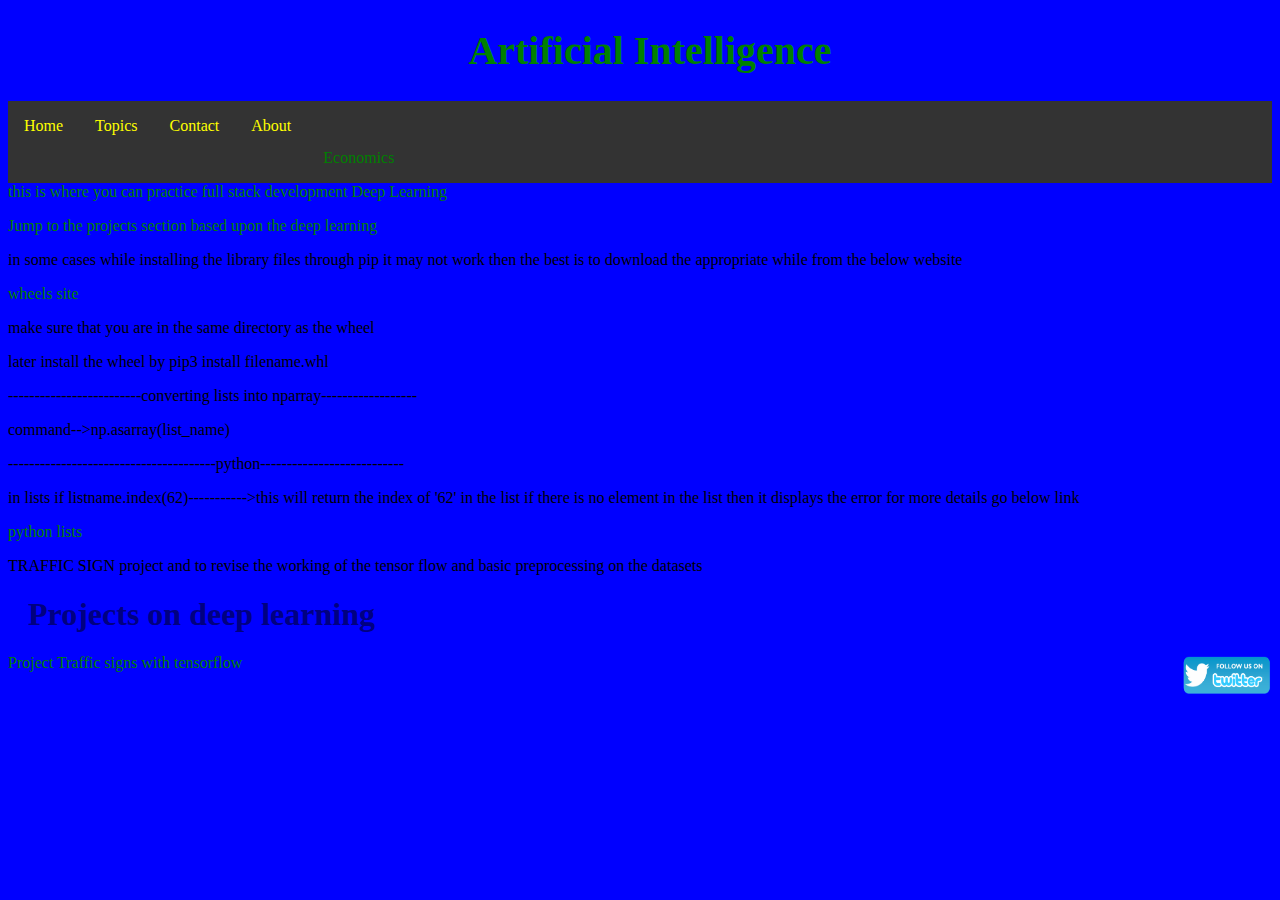
<file: blog.html>
<!DOCTYPE html>
<html>
<head>
	<link rel="stylesheet" type="text/css" href="blog.css">
	<link rel="stylesheet" type="text/css" href="machine learning.css">
	
</head>
<body background="https://www.accenture.com//www.accenture.com/t20170821T072638Z__w__/us-en/_acnmedia/Accenture/Conversion-Assets/DotCom/Images/Local/us-en/1/Accenture-Health-us-en-insight-artificial-intelligence-healthcare-Mobile.jpg">


<h1 style="font-size:40px;
text-align:center; 
color:green" >Artificial Intelligence</h1>
<ul>
	<li><a href="">Home</a></li>
	<li><a href="">Topics</a></li>
	<li><a href="">Contact</a></li>
	<li><a href="">About</li>
	<li><a href="economics.html">Economics</a></li>
</ul>
<a href="index.html">this is where you can practice full stack development</a>

<a href="C:\Users\ranad\Desktop\Schedule\blog\deep learning.html" >Deep Learning</a>
<p><a href="#C4">Jump to the projects section based upon the deep learning</a></p>
<p>in some cases while installing the library files through pip it may not work then the best is to download the appropriate while from the below website</p>
	<a href ="https://www.lfd.uci.edu/~gohlke/pythonlibs/#pygame" target="_blank">wheels site</a>
	<p>make sure that you are in the same directory as the wheel</p>
	<p>later install the wheel by pip3 install filename.whl</p>
	<p>-------------------------converting lists into nparray------------------</p>
	<p>command-->np.asarray(list_name)</p>
	<p>---------------------------------------python---------------------------</p>
	<p>in lists if listname.index(62)----------->this will return the index of '62' in the list    if there is no element in the list then it displays the error for more details go below link</p>
	<a href="https://www.geeksforgeeks.org/python-list-index/" target="_self">python lists</a>
	<script>
	document.getElementById("demo").innerHTML="My first html";
	</script>

	<p>TRAFFIC SIGN project and to revise the working of the tensor flow and basic preprocessing on the datasets</P>
		<h1 id="#C4">Projects on deep learning </h1>
	<a href="https://www.datacamp.com/community/tutorials/tensorflow-tutorial?utm_source=adwords_ppc&utm_campaignid=1455363063&utm_adgroupid=65083631748&utm_device=c&utm_keyword=&utm_matchtype=b&utm_network=g&utm_adpostion=1t1&utm_creative=278443377077&utm_targetid=aud-390929969673:dsa-498578051924&utm_loc_interest_ms=&utm_loc_physical_ms=9062137&gclid=CjwKCAjwrNjcBRA3EiwAIIOvqy1FwKYAiLLnLqvSHhXCk3V1Mk0MXntb-dV5DmAZWPBWT73HzPDCixoCzvcQAvD_BwE" target="_top">Project Traffic signs with tensorflow </a>

	<a href="https://twitter.com/ranadheer314" target="_blank" title="ranadheer"><img src="twitter-button.png" alt="Follow on twitter" align="right" style="width:90px;height:42px;border:0;"></a>

</body>
</html>
</file>
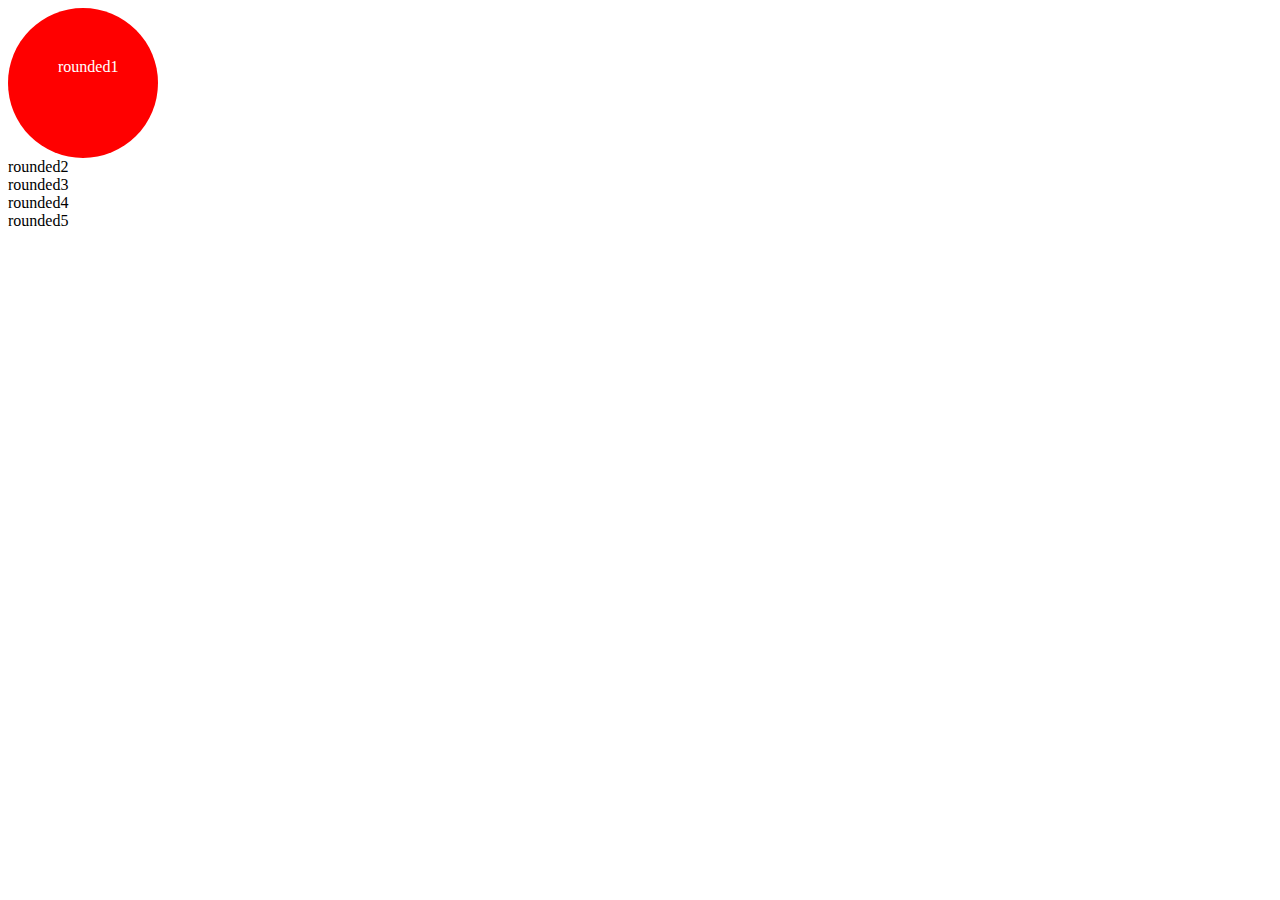
<file: colors_gradients.html>
<!DOCTYPE html>
<html>
    <head>
        <title>backgrounds & Gradients</title>
        <style>
        #rounded1{
            background:red;
            color:white;
            height:50px;
            width:50px;
            padding:50px;
            border-radius:70%;
        }
            </style>

    </head>
    <body>
        <div id="rounded1">rounded1
        </div>
        <div id="rounded4">rounded2
            </div>
        <div id="rounded2">rounded3
            </div>
        <div id="rounded3">rounded4
            </div>
        <div id="rounded4">rounded5
            </div>

    </body>
</html>
</file>
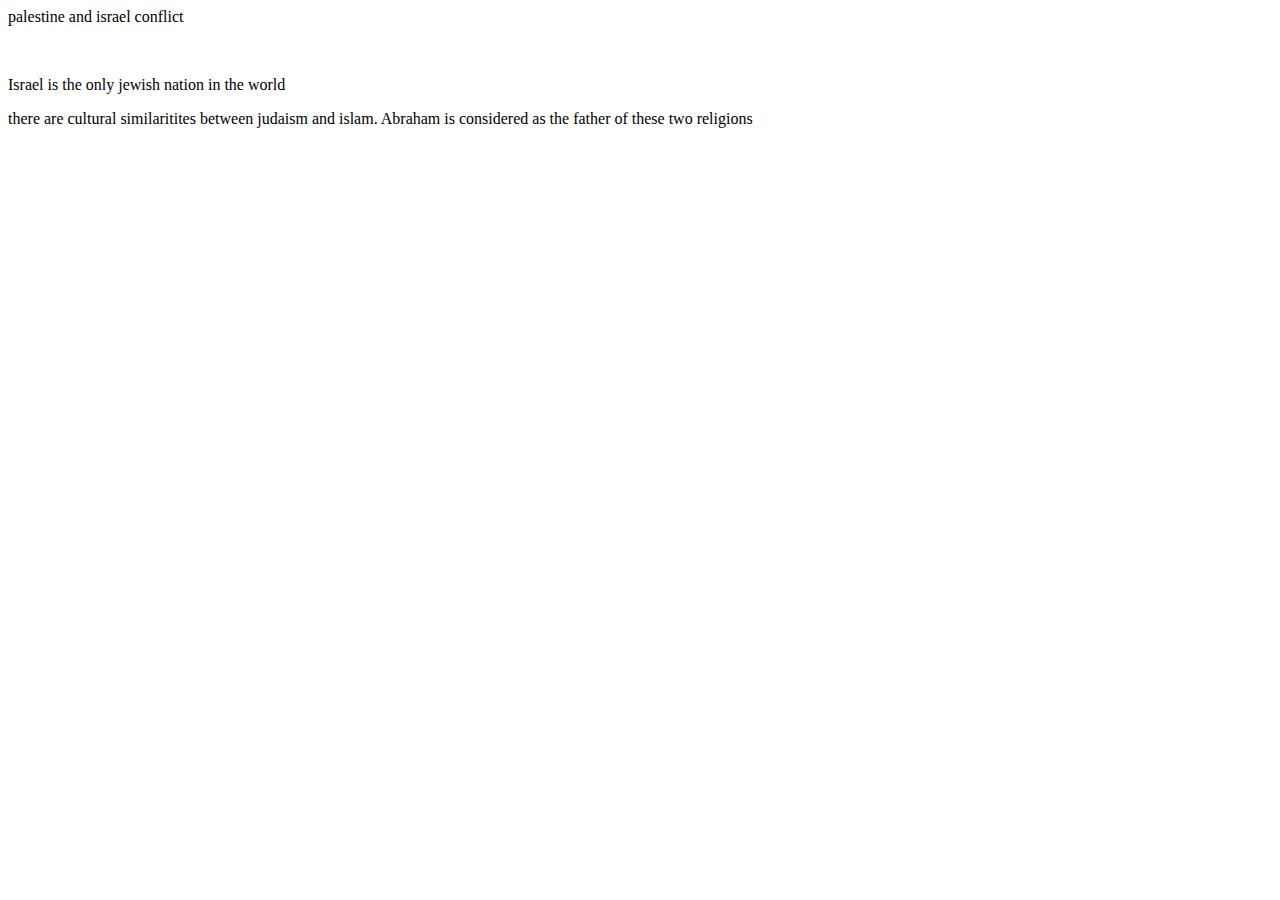
<file: economics.html>
<html>
    <head>
        <title>Economics</title>
    </head>
    <body>
        <p>palestine and israel conflict</p>
        <br>
        <p>Israel is the only jewish nation in the world </p>
        <p>there are cultural similaritites between judaism and islam. Abraham is considered as the father of these two religions</p>
    </body>
</html>
</file>
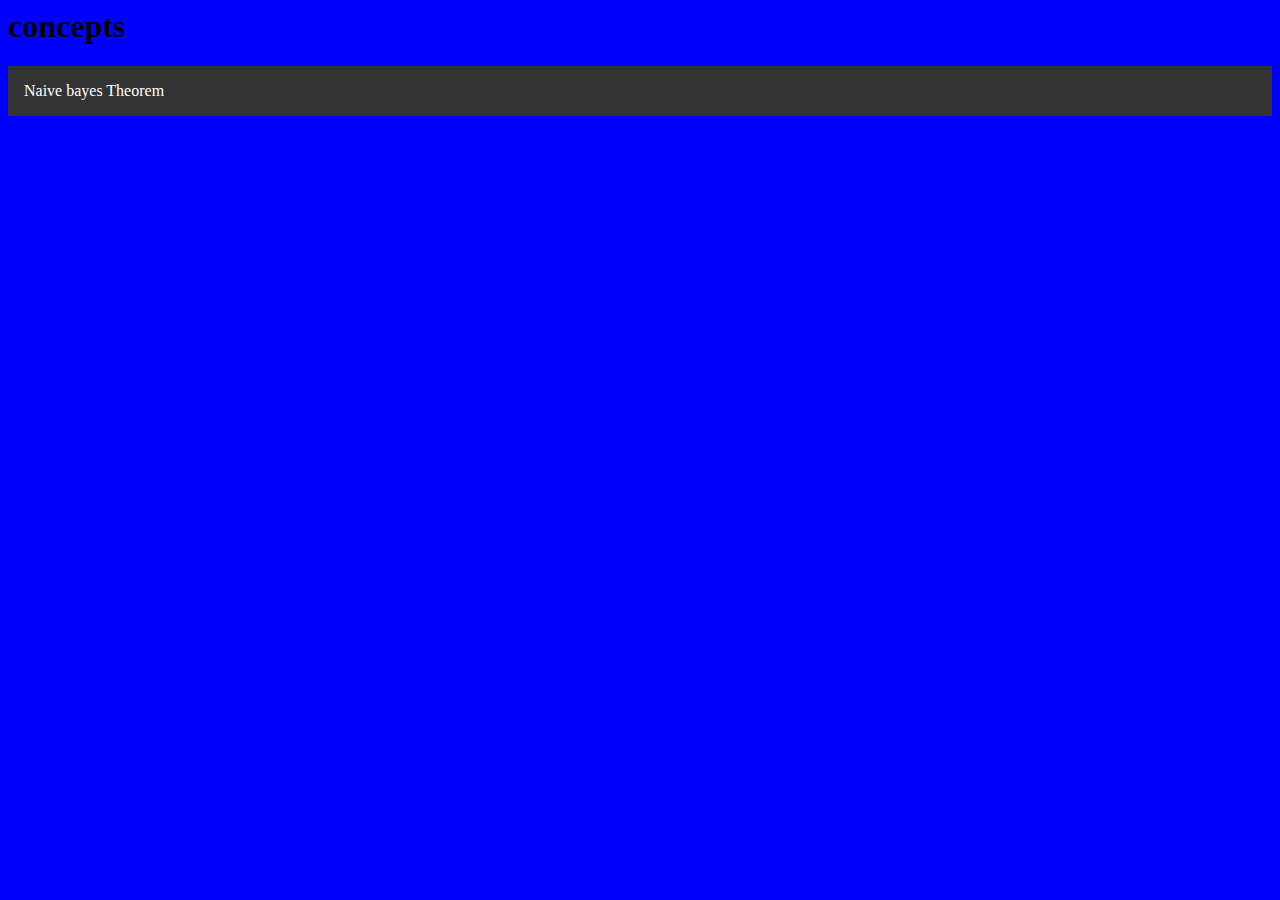
<file: machine learning.html>
<html>
<head>
	<title>Machine Learning</title>
	
	 <link rel="stylesheet" type="text/css" href="machine learning.css">
</head>
	<body>
		<h1 >concepts</h1>
		<ul>
			<li><a href="https://brilliant.org/wiki/naive-bayes-classifier/">Naive bayes Theorem</a></li>
			<li>
		</ul>
</file>
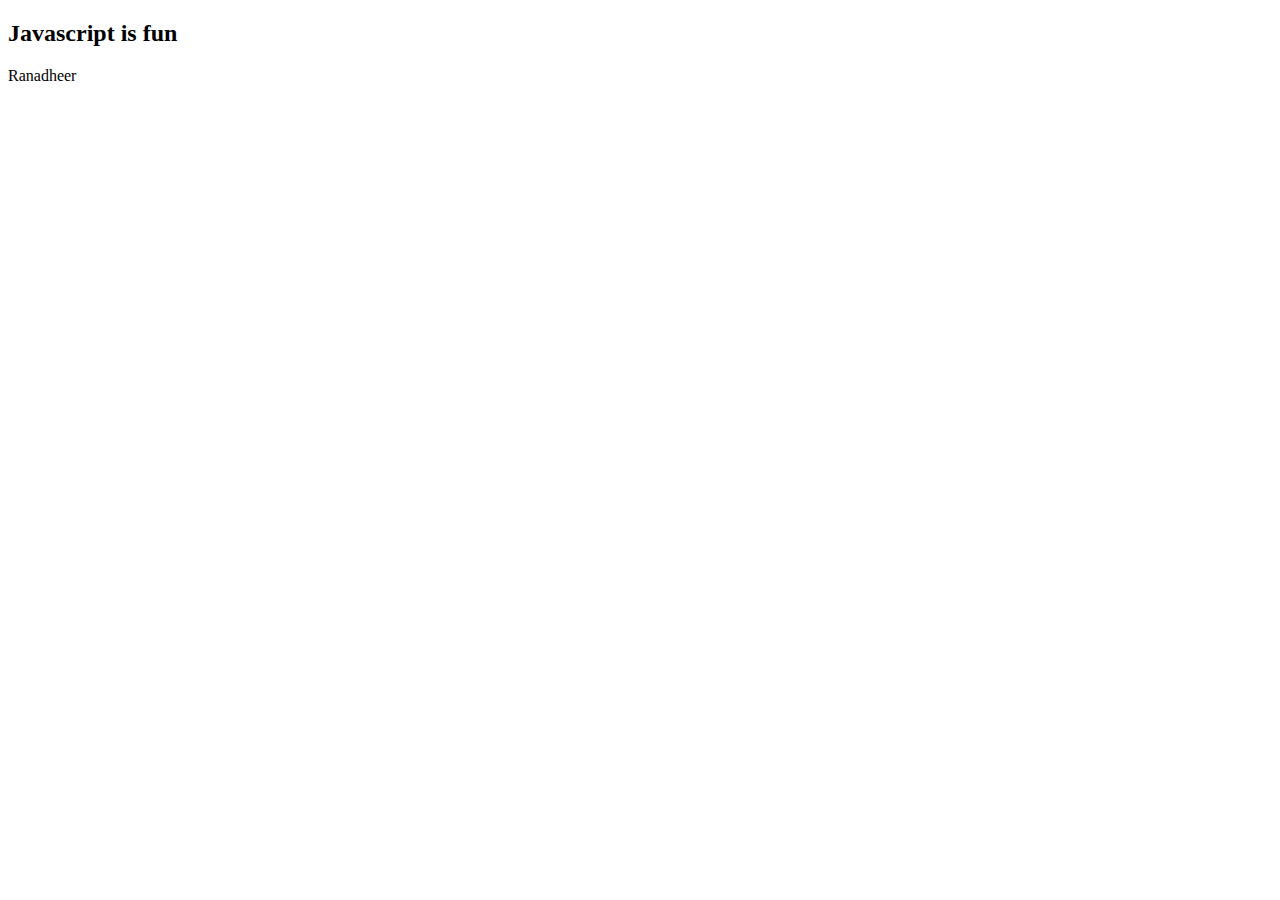
<file: pra.html>
<!DOCTYPE html>
<html>
    <head>
        <!--comment out-->
        <script src="start.js"></script>
    </head>
<body>
<h2>Javascript is fun</h2>
<p id="demo">fisrt</p>
<!--<button type="button" onclick="myfunction()">Try it</button>-->
<script>
document.getElementById("demo").innerHTML=person.name;
</script>
</body>
</html>
</file>
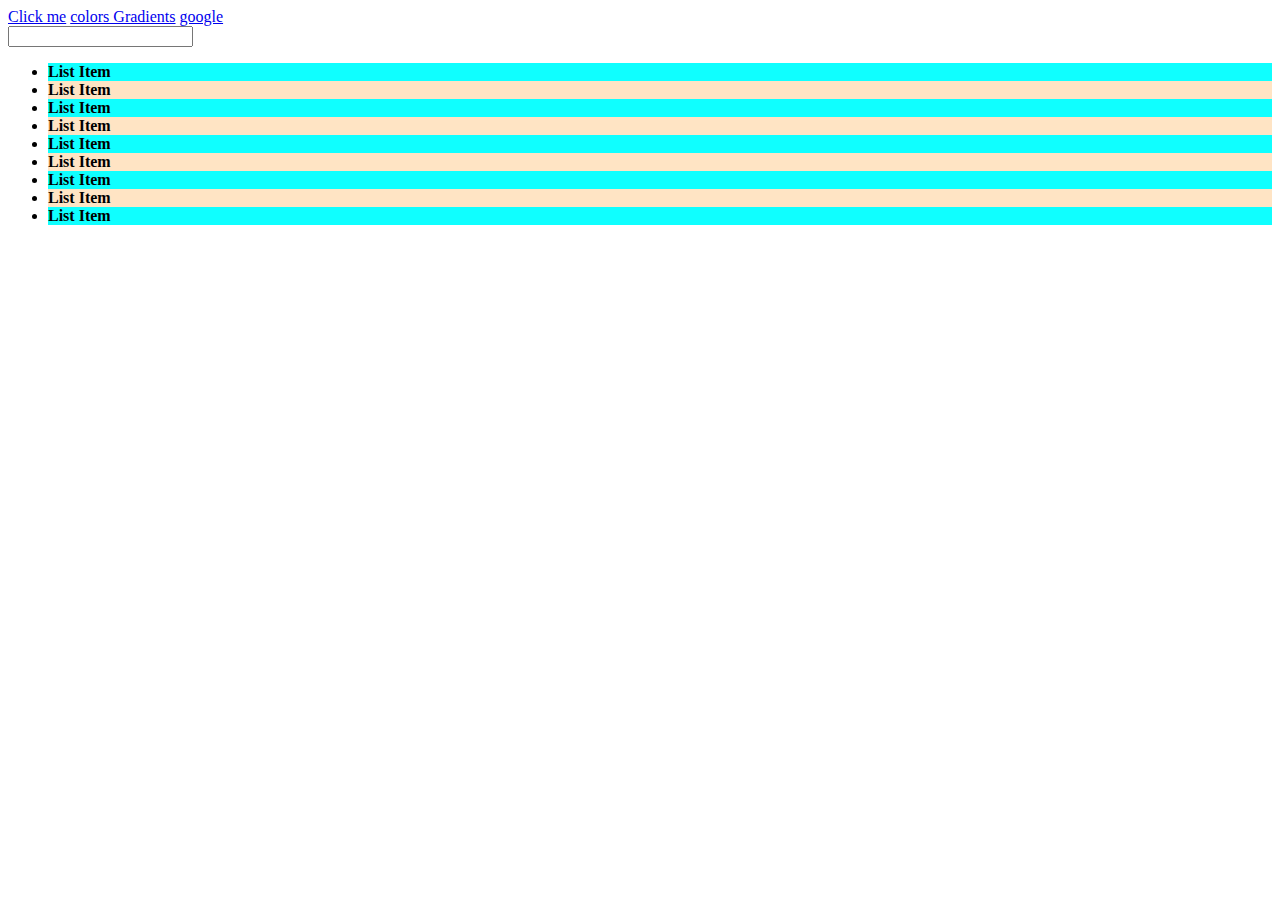
<file: pseudo_classes.html>
<!DOCTYPE html>
<html>
    <head>
        <title>Pseudo classes</title>
        <style>
            a:hover{
                color:red;
                font-weight:bold;
            }
            a:active{
                color:green;
                font-weight:bolder;
            }
            .myForm input:Focus{
                background:pink;
                width:300px;
            }
            .myList li:first-child{
                background-color:#f1f00f;
                font-weight:bolder;
            }
            .myList li:nth-child(even){
                background-color:bisque;
                font-weight:bold;
            }
            .myList li:nth-child(odd){
                background-color:#0fffff;
                font-weight:bold;
            }
        
        </style>
    </head>
    <body>
            <a href="#">Click me</a>
            <a href="colors_gradients.html">colors Gradients</a>
            <a href="https://www.google.com">google</a>
            <form class="myForm">
                <input type='text'>
            </form>
            <ul class="myList">
                <li>List Item</li>
                <li>List Item</li>
                <li>List Item</li>
                <li>List Item</li>
                <li>List Item</li>
                <li>List Item</li>
                <li>List Item</li>
                <li>List Item</li>
                <li>List Item</li>
            </ul>
            

    </body>
</html>
</file>
<file: blog.css>
body{
	background-color:lightblue;
}
h1{
	color:navy;
	margin-left:20px;
}
	a:link{
		color:green;
		background-color:transparent;
		text-decoration:none;
	}
	a:visited{
		color:yellow;
		background-color:transparent;
		text-decoration:none;
	}
	a:hover{
		color:red;
		background-color:transparent;
		text-decoration: underline;
	}
	a:active{
		color:yellow;
		background-color:transparent;
		text-decoration:underline;
	}
</file>
<file: machine learning.css>
ul{
	 	list-style-type:none;
	 	margin:0;
	 	padding:0;
	 	overflow:hidden;
	 	background-color:#333333;
	 }
	 li{
	 	float:left;
	 }
	 li a{
	 	display:block;
	 	color:white;
	 	text-align:center;
	 	padding:16px;
	 	text-decoration:none;
	 }
	 li a:hover{
	 	background-color:#111111;
	 }
	 body{
	 	background-color:blue;
	 }
</file>
